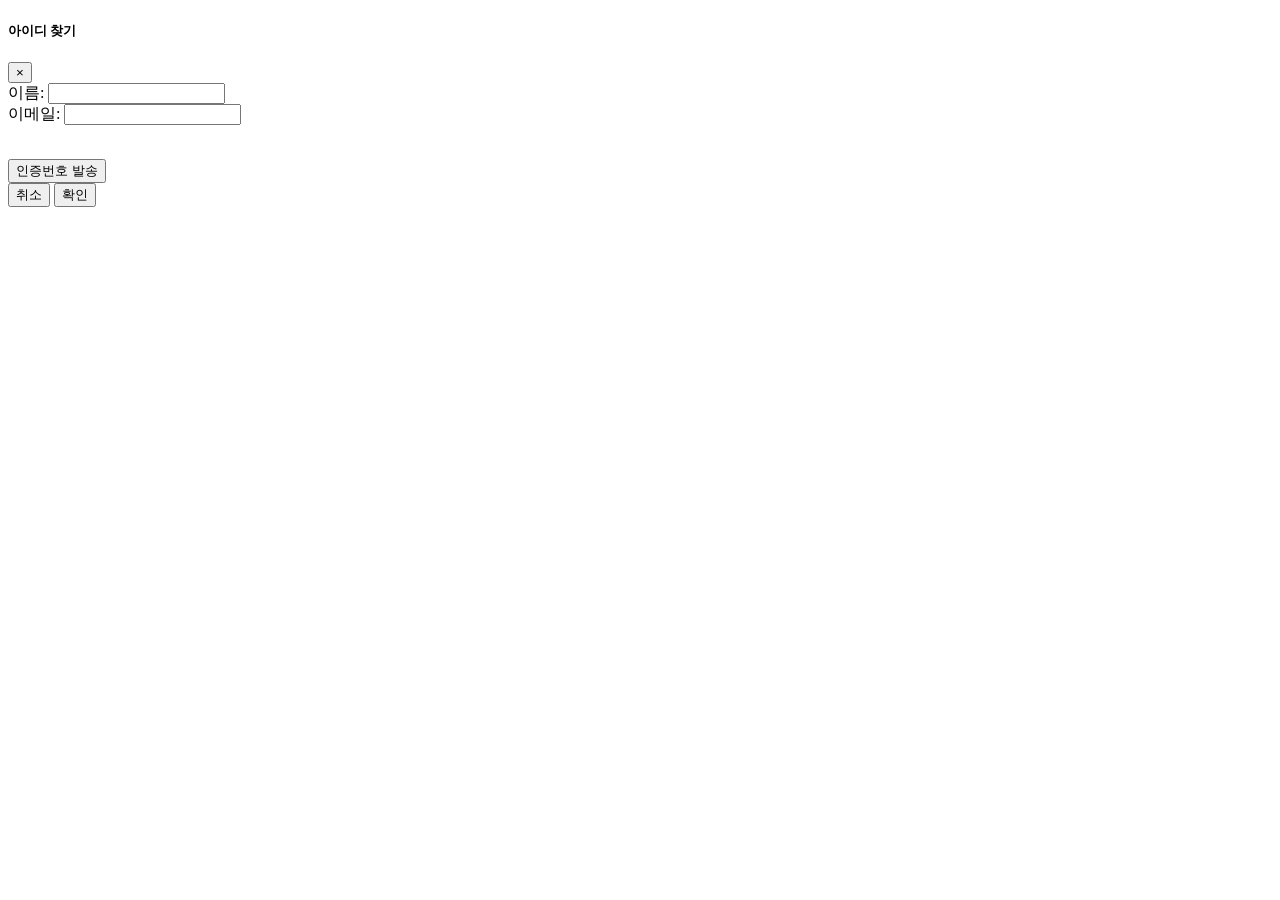
<file: src/main/resources/templates/idFind.html>
<!DOCTYPE html>
<html lang="ko" xmlns:th="http://www.thymeleaf.org">

<head>
    <meta charset="UTF-8">
    <meta name="description" content="Ashion Template">
    <meta name="keywords" content="Ashion, unica, creative, html">
    <meta name="viewport" content="width=device-width, initial-scale=1.0">
    <meta http-equiv="X-UA-Compatible" content="ie=edge">
    <title>Ashion | Template</title>
</head>

<body>
<!-- Button trigger modal -->
<!--<button type="button" class="btn btn-primary" data-toggle="modal" data-target="#exampleModal">-->
<!--    아이디 찾기-->
<!--</button>-->

<!-- Modal -->
<div class="modal fade" id="exampleModal" tabindex="-1" role="dialog" aria-labelledby="exampleModalLabel"
     aria-hidden="true">
    <div class="modal-dialog" role="document">
        <div class="modal-content">
            <div class="modal-header">
                <h5 class="modal-title" id="exampleModalLabel">아이디 찾기</h5>
                <button type="button" class="close" data-dismiss="modal" aria-label="Close">
                    <span aria-hidden="true">&times;</span>
                </button>
            </div>
            <div class="modal-body">
                <div class="mb-3">
                    <label for="recipient-name" class="col-form-label">이름:</label>
                    <input type="text" class="form-control" id="user-name" required maxlength="10">
                </div>
                <div class="mb-3">
                    <label for="recipient-name" class="col-form-label" >이메일:</label>

                    <input type="email" class="form-control" name="mEmail" id="user-email" required
                           onkeyup="this.value=this.value.replace(/[^a-z0-9-_@.]/g,'');">

                    <p style="color:#ff0000"></p><br/>

                </div>
                <div class="mb-3">
                    <span id="inputUUID"><button id="mEmail" type="button">인증번호 발송</button></span>
                </div>

<!--                <div class="mb-3">-->
<!--                    <label for="recipient-name" class="col-form-label">인증코드:</label>-->
<!--                    <input type="text" class="form-control" id="memail">-->
<!--                </div>-->
            </div>

            <div class="modal-footer">
                <button type="button" class="btn btn-secondary" data-dismiss="modal">취소</button>
                <button type="button" id="find-id-btn" class="btn btn-primary">확인</button>
            </div>
        </div>
    </div>
</div>
</body>

<script src="https://code.jquery.com/jquery-3.6.0.min.js" integrity="sha256-/xUj+3OJU5yExlq6GSYGSHk7tPXikynS7ogEvDej/m4=" crossorigin="anonymous"></script>
</html>
</file>
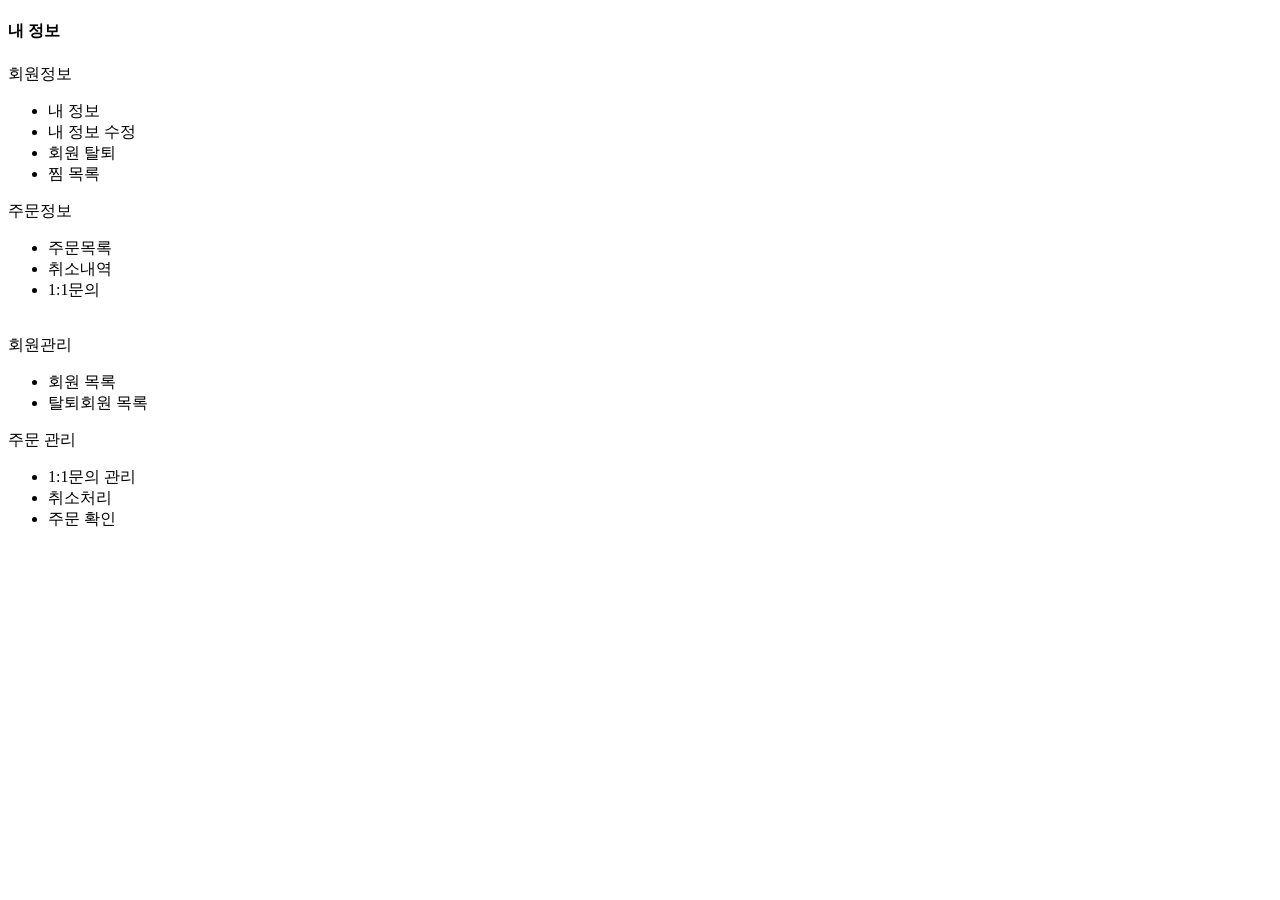
<file: src/main/resources/templates/MemberLeftSide.html>
<!DOCTYPE html>
<html lang="ko" xmlns:th="http://www.thymeleaf.org">
<head>
    <meta charset="UTF-8">
    <title>Title</title>
</head>
<body>
<div class="col-lg-2 col-md-3" style="clear: both; text-align:left;">
  <div class="shop__sidebar">
    <div class="sidebar__categories">
      <div class="section-title">
        <h4>내 정보</h4>
      </div>
      <div class="categories__accordion">
        <div class="accordion" id="accordionExample">
          <div class="card">
            <div class="card-heading active">
              <a data-toggle="collapse" data-target="#collapseOne">회원정보</a>
            </div>
            <div id="collapseOne" class="collapse show" data-parent="#accordionExample">
              <div class="card-body">
                <ul>
                  <li><a th:href="@{'/member/'+${session.member?.mId}}">내 정보</a></li>
                  <li><a th:href="@{'/member/modify/'+${session.member?.mId}}">내 정보 수정</a></li>
                  <li><a th:href="@{'/member/delete/'+${session.member?.mId}}">회원 탈퇴</a></li>
                  <li><a th:href="@{'/member/wish/'+${session.member?.mId}}">찜 목록</a></li>
                </ul>
              </div>
            </div>
          </div>
          <div  th:if = "${session.member?.mId  ne 'admin'}" class="card">
            <div class="card-heading">
              <a data-toggle="collapse" data-target="#collapseTwo">주문정보</a>
            </div>
            <div id="collapseTwo" class="collapse" data-parent="#accordionExample">
              <div class="card-body">
                <ul>
                  <li><a  th:href="@{/order/PD0002/OrderList(mId=${session.member?.mId})}">주문목록</a></li>
                  <li><a th:href="@{/order/cancelList(mId=${session.member?.mId})}">취소내역</a></li>
                  <li><a th:href="@{/order/orderQnAList(mId=${session.member?.mId})}">1:1문의</a></li></br>
                </ul>
              </div>
            </div>
          </div>
          <div class="card" th:if="${session.member?.mId == 'admin'}">
            <div class="card-heading">
              <a data-toggle="collapse" data-target="#collapseThree">회원관리</a>
            </div>
            <div id="collapseThree" class="collapse" data-parent="#accordionExample">
              <div class="card-body">
                <ul>
                  <li><a th:href="@{/members}">회원 목록</a></li>
                  <li><a th:href="@{/members/dlist}">탈퇴회원 목록</a></li>
                </ul>
              </div>
            </div>
          </div>

          <div class="card" th:if="${session.member?.mId eq 'admin'}">
            <div class="card-heading">
              <a data-toggle="collapse" data-target="#collapseFour">주문 관리</a>
            </div>
            <div id="collapseFour" class="collapse" data-parent="#accordionExample">
              <div class="card-body">
                <ul>
                  <li><a th:href="@{/order/adminQnAList}">1:1문의 관리</a></li>
                  <li><a th:href="@{/order/PD0002/adminCancelList}">취소처리</a></li>
                  <li><a th:href="@{/order/PD0002/adminOrderList}">주문 확인</a></li>
                </ul>
              </div>
            </div>
          </div>


        </div>
      </div>
    </div>


  </div>
</div>

</body>
</html>
</file>
